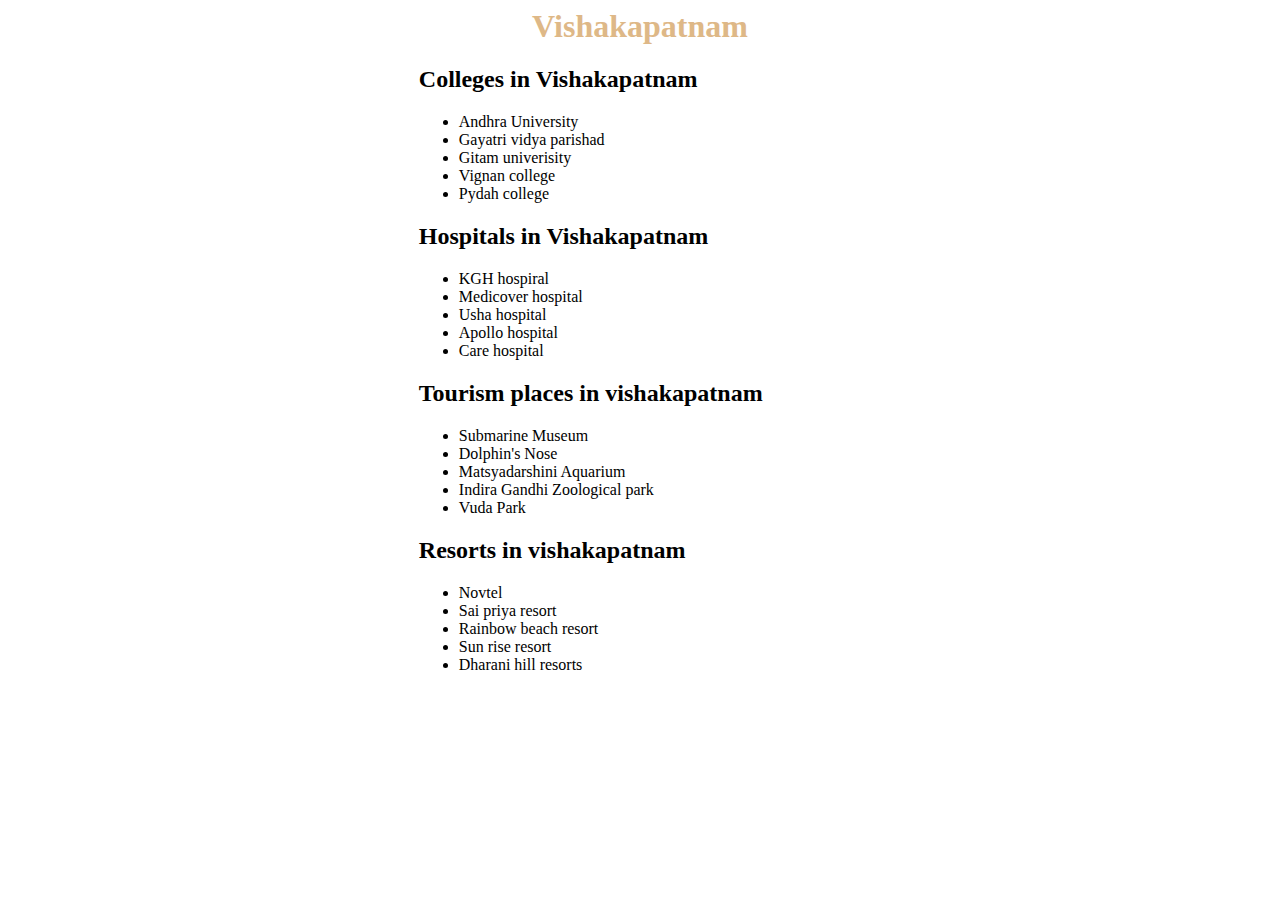
<file: index.html>
<html>
    <head>
        <title>2 Level Down</title>
        <link rel="stylesheet" href="index.css">   
     </head>
     <body>
         <div class="main-div">
             <h1>Vishakapatnam</h1>
             <div class="main">
                 <div class="drop">
                     <h2>Colleges in Vishakapatnam</h2>
                     <div class="main1 hide">
                         <ul class="none">
                         <li>Andhra University</li>
                         <li>Gayatri vidya parishad</li>
                         <li>Gitam univerisity</li>
                         <li>Vignan college</li>
                         <li>Pydah college</li>
                        </ul>
                     </div>
                     <div class="main2 hide">
                         <h2>Hospitals in Vishakapatnam</h2>
                         <ul class="none">
                             <li>KGH hospiral</li>
                             <li>Medicover hospital</li>
                             <li>Usha hospital</li>
                             <li>Apollo hospital</li>
                             <li>Care hospital</li>
                         </ul>                   
                          </div>
                          <div class="main2 hide">
                              <h2>Tourism places in vishakapatnam</h2>
                              <ul class="none">
                                  <li>Submarine Museum</li>
                                  <li>Dolphin's Nose</li>
                                  <li>Matsyadarshini Aquarium</li>
                                  <li>Indira Gandhi Zoological park</li>
                                  <li>Vuda Park</li>
                              </ul>
                          </div>
                          <div class="main3 hide">
                              <h2>Resorts in vishakapatnam</h2>
                              <ul class="none">
                                  <li>Novtel</li>
                                  <li>Sai priya resort</li>
                                  <li>Rainbow beach resort</li>
                                  <li>Sun rise resort</li>
                                  <li>Dharani hill resorts</li>
                              </ul>
                          </div>
                 </div>
             </div>         
            </div>
     </body>
</html>
</file>
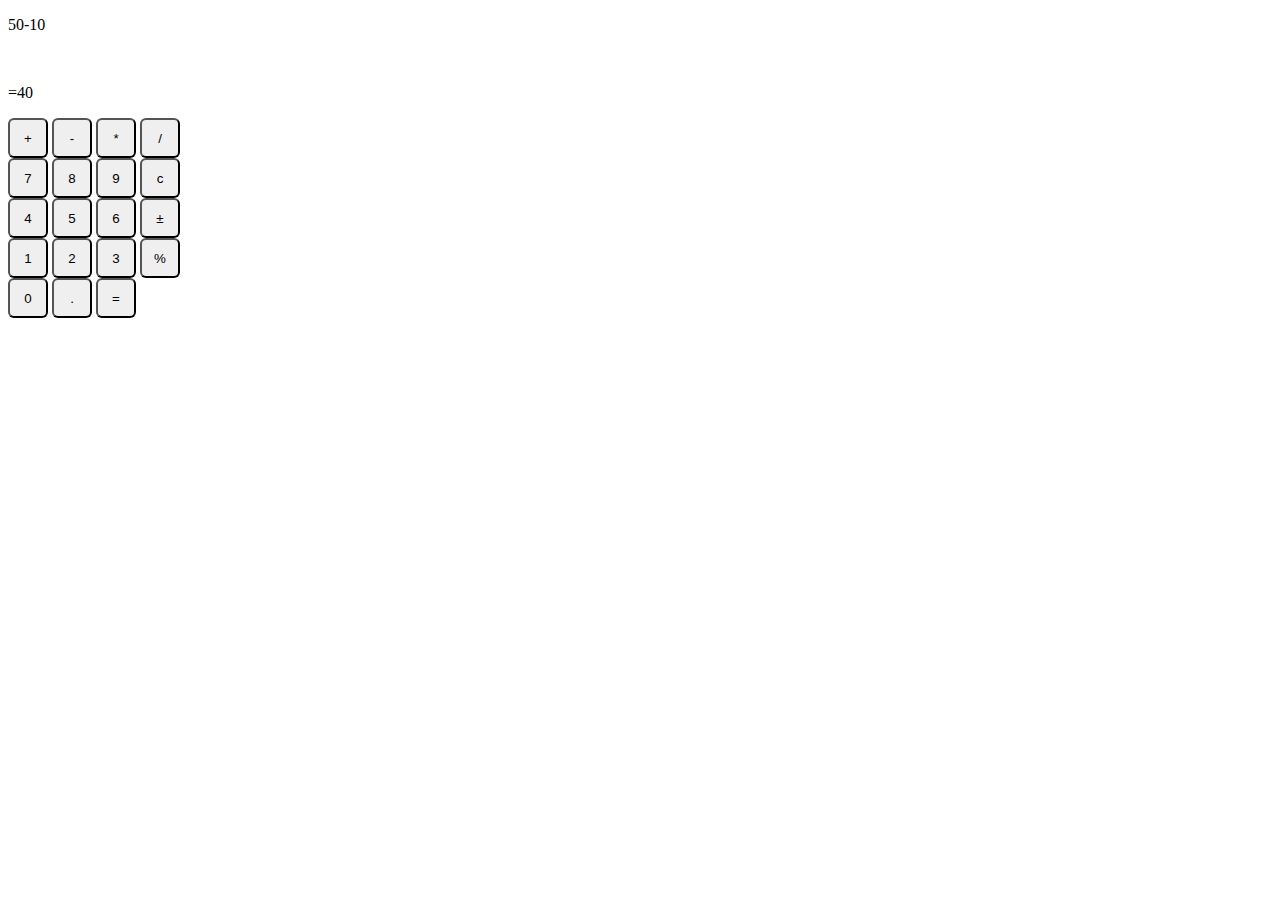
<file: Feb 22/index.html>
<!DOCTYPE html>
<html lang="en">
<head>
    <title>Calculator</title>
    <link rel="stylesheet" href="./index.css">
</head>
<body>

    <div class="main">
        <div class="text_area">
            <p class="input">50-10</p>
            <br>
            <p class="result">=40</p>

        </div>

        <div class="action_area">
            <thead>
                <tr>
                    <button class="task"> + </button>
                    <button class="task"> - </button>
                    <button class="task"> * </button>
                    <button class="task"> / </button>

                </tr>
            </thead>
            <br />
            <tbody>
                <tr>
                    <button class="number">7</button>
                    <button class="number">8</button>
                    <button class="number">9</button>
                    <button class="task">c</button>
                </tr>
                <br />
                <tr>
                    <button class="number">4</button>
                    <button class="number">5</button>
                    <button class="number">6</button>
                    <button class="task">±</button>
                </tr>
                <br />
                <tr>
                    <button class="number">1</button>
                    <button class="number">2</button>
                    <button class="number">3</button>
                    <button class="task">%</button>
                </tr>
                <br />
                <tr>
                    <button class="number">0</button>
                    <button class="number">.</button>
                    <button class="special">=</button>
                </tr>
            </tbody>
        </div>






    </div>

</body>
</html>
</file>
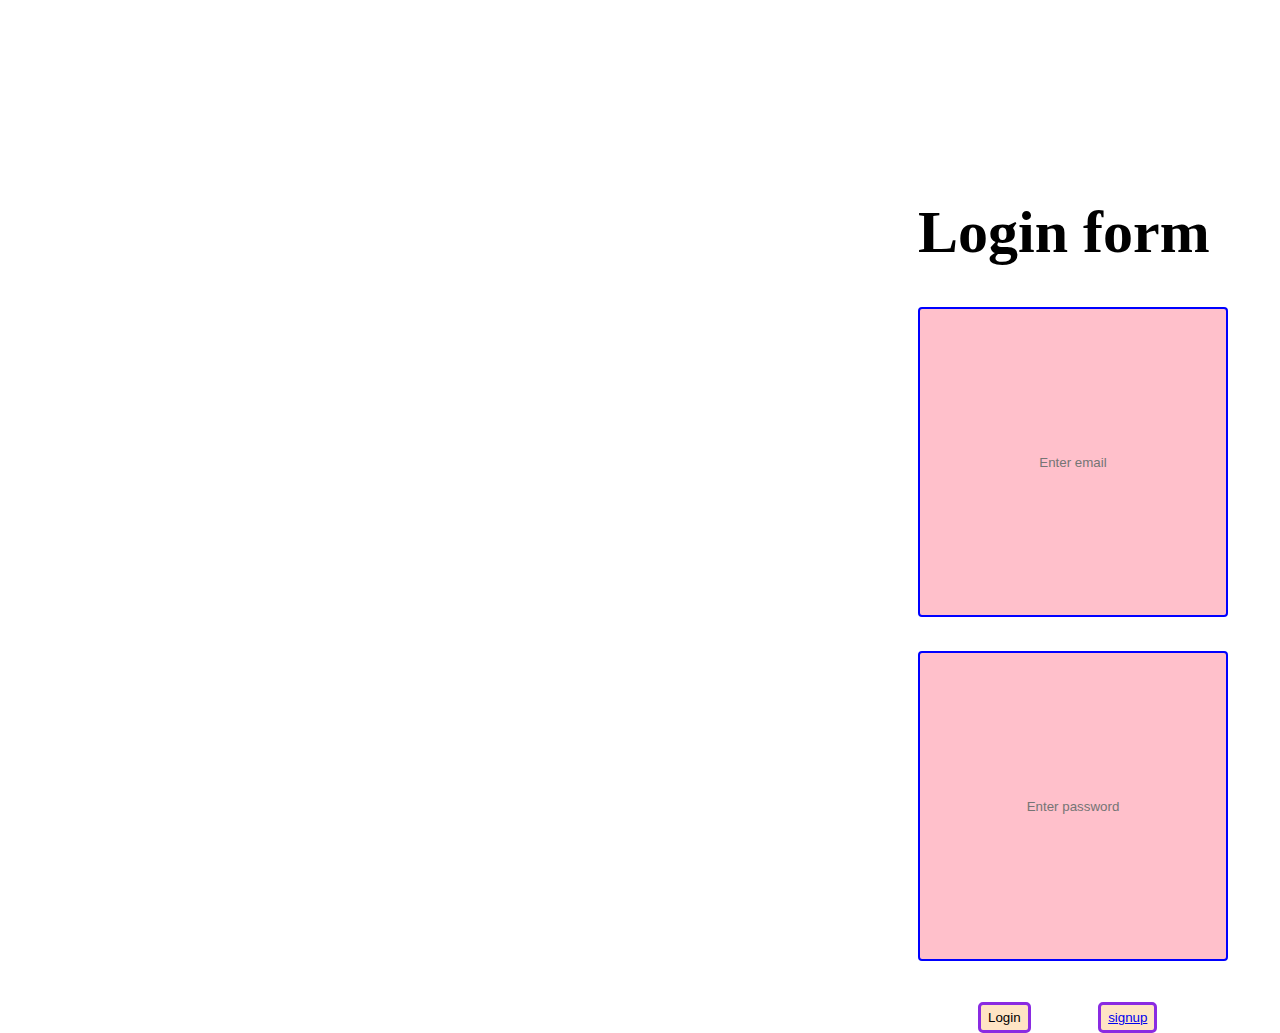
<file: Feb 23/index.html>
<html>
    <head>
        <title> Login form</title>
        <link rel="stylesheet" href="./index.css">
    </head>
    <body>
        <form action="">
            <h1>Login form</h1>
            <input type="email" name="email" placeholder="Enter email"><br>
            <br>
            <input type="password" name="password" placeholder="Enter password"><br>
            <br>
            <button name="login">Login</button>
            <button name="signup"><a href="./registration.png"> signup</a></button>            
        </form>
    </body>
</html>
</file>
<file: index.css>
.main{

    width: 35%;
    margin: auto;
}

.text_area{
    display: block;
    width: auto;
    height: 160px;
    background-color: gainsboro;
}

.input{
    position: fixed;
    color: black;
    font-size: larger;
    float: right;
    margin-top: 100px;
    margin-left: 435px;

}

.result{
    position: fixed;
    color: black;
    float: right;
    margin-top: 110px;
    margin-left: 432px;
    font-size: x-large;

}

.task{
    background-color: lightgreen;
    width: 115px;
    height: 35px;
    border-color: aqua;
    font-size: x-large;

}

.task:active{
    background-color: blue;
}

.number{
    background-color: grey;
    width: 115px;
    height: 35px;
    color: white;
    border-color: aqua;
    font-size: x-large;

}
.number:active{
    background-color: antiquewhite;
}
.special{
    width: 234px;
    height: 35px;
    background-color: lightgreen;
    border-color: aqua;
    font-size: x-large;
}

.special:active{
    background-color: blueviolet;
}

h1{
    text-align: center;
    color: burlywood;
}
</file>
<file: Feb 22/index.css>
.main-table{
    border: 2px solid rgba(165, 73, 73, 0.500);
    text-align: center;
    width: 300px;
    margin: 120px 350px 320px 600px;
    background-color: beige;
    height: 380px;
    border-radius: 10px;
}
input{
    padding:40px 55px 30px 55px;
    text-align: center;
}
button{
    text-align: center;
    width: 40px;
    height: 40px;
    border-radius: 6px;
}
.row1{
    background-color: rgba(200, 20, 193, 0.430);
}
</file>
<file: Feb 23/index.css>
body{
    background-color: url(./registration.png);
    background-repeat: no-repeat;
    height: 90%;
  
    background-size: cover;
    display: flex;

}
form{
    margin-left: 910px;
    margin-top: 150px;
    font-size: 30px;

}
input{
    border: 2px solid blue;
    width: 310px;
    height: 310px;
    background-color: pink;
    border-radius: 4px;
    text-align: center;
}
button{
    border: 3px solid blueviolet;
    background-color: bisque;
    border-radius: 5px;
    text-align: center;
    padding: 5px 7px 5px 7px;
    margin-left: 60px;
}
</file>
